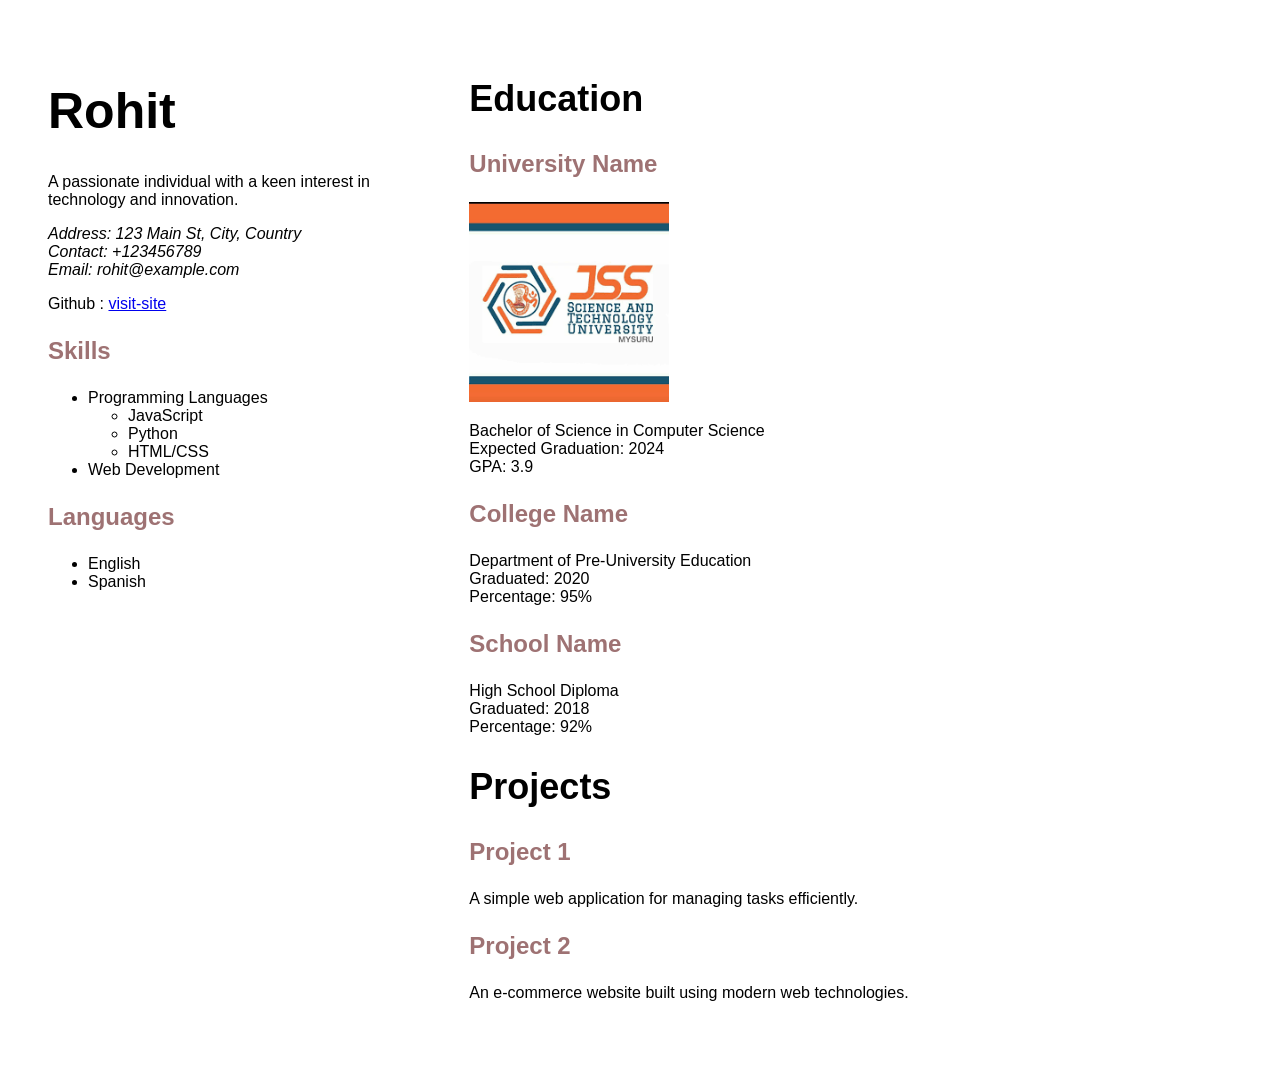
<file: 4/index.html>
<!DOCTYPE html>
<html>
<head>
    <title>Resume</title>
    <style> 
        body {
            font-family: Arial, sans-serif;
            text-align: center;
        }
        .container {
            display: inline-block;
            text-align: left;
        }
        h1 {
            font-size: 50px;
        }
        h2 {
            font-size: 36px;
        }
        h3 {
            font-size: 24px;
            color: #9E7273;
        }
        h4 {
            color: #9E7273;
        }
        img {
            width: 200px;
            height: 200px;
        }
        .full {
            width: 100%;
            margin: 20px;
            display: grid;
            grid-template-columns: 2fr 4fr;
        }
        .left {
            position: initial;
            padding: 20px;
        }
        .right {
            position: initial;
            padding: 20px;
        }
    </style>
</head>
<body>
<div class="container">
    <div class="full">
        <div class="left">
            <h1>Rohit </h1>
            <p>A passionate individual with a keen interest in technology and innovation.</p>
            <address>
                Address: 123 Main St, City, Country<br>
                Contact: +123456789<br>
                Email: rohit@example.com
            </address>
            <p>Github : <a href = "https://github.com">visit-site</a></p>
            <h3>Skills</h3>
            <ul>
                <li>Programming Languages
                    <ul>
                        <li>JavaScript</li>
                        <li>Python</li>
                        <li>HTML/CSS</li>
                    </ul>
                </li>
                <li>Web Development</li>
            </ul>
            <h3>Languages</h3>
            <ul>
                <li>English</li>
                <li>Spanish</li>
            </ul>
        </div>
        <div class="right">
            <h2>Education</h2>
            <h3>University Name</h3>
            <img src="bg.png" alt="img">
            <p>Bachelor of Science in Computer Science<br>
                Expected Graduation: 2024<br>
                GPA: 3.9</p>
            <h3>College Name</h3>
            <p>Department of Pre-University Education<br>
                Graduated: 2020<br>
                Percentage: 95%</p>
            <h3>School Name</h3>
            <p>High School Diploma<br>
                Graduated: 2018<br>
                Percentage: 92%</p>
            <h2>Projects</h2>
            <div>
                <h3>Project 1</h3>
                <p>A simple web application for managing tasks efficiently.</p>
            </div>
            <div>
                <h3>Project 2</h3>
                <p>An e-commerce website built using modern web technologies.</p>
            </div>
        </div>
    </div>
</div>
</body>
</html>
</file>
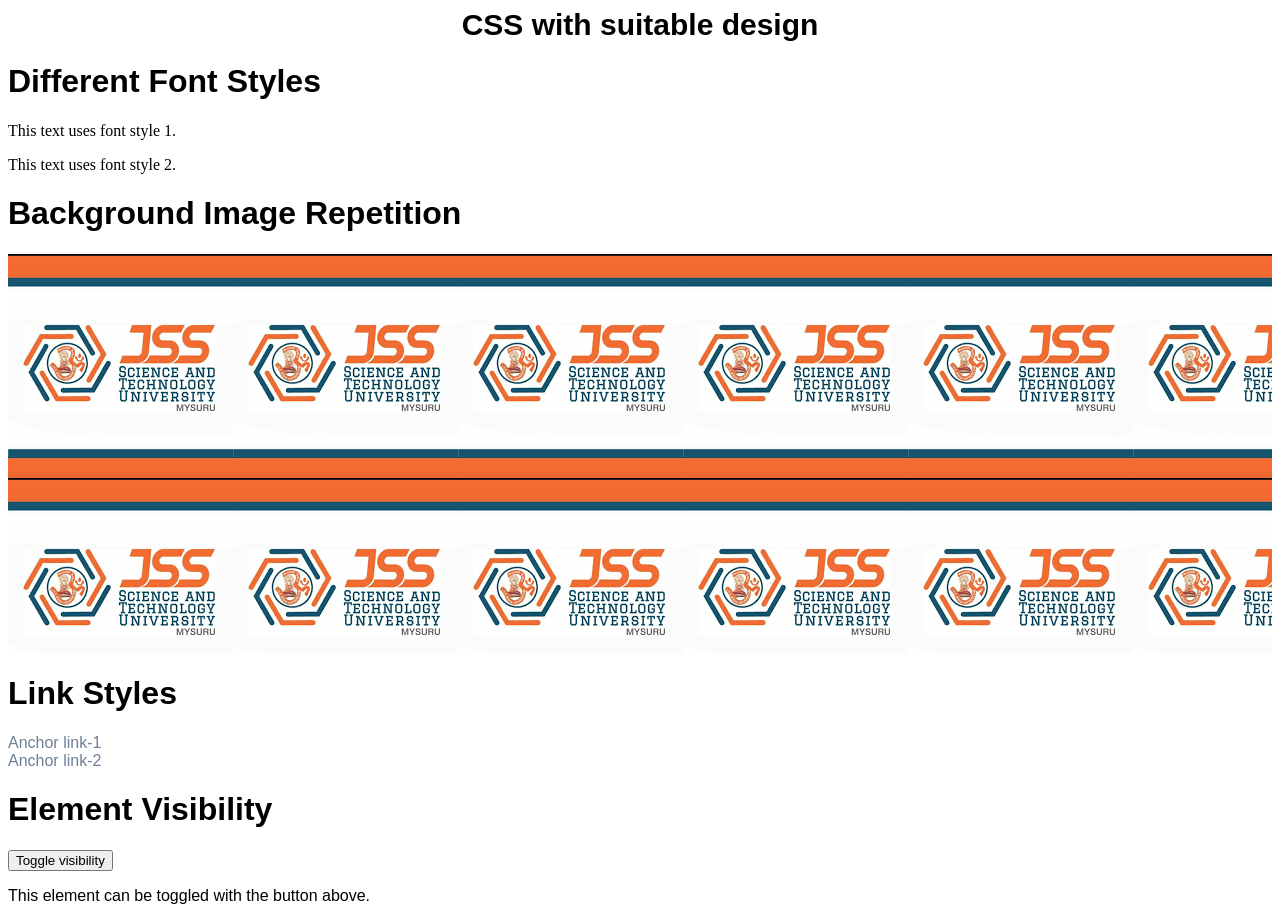
<file: 5/index.html>
<!DOCTYPE html>
<html>
  <head>
    <title>Lab-5</title>
    <link rel="stylesheet" href="styles.css">
  </head>
  <body>
    <header>CSS with suitable design</header>

    <h1>Different Font Styles</h1>
    <p class="font-style-1">This text uses font style 1.</p>
    <p class="font-style-2">This text uses font style 2.</p>
    
    <h1>Background Image Repetition</h1>
    <div class="background"></div>
    
    <h1>Link Styles</h1>
    <a href="https://leetcode.com/">Anchor link-1</a><br>
    <a href="https://leetcode.com/">Anchor link-2</a><br>
    
    <h1>Element Visibility</h1>
    <button onclick="toggleVisibility()">Toggle visibility</button>
    <p id="visibility-demo">This element can be toggled with the button above.</p>
    
    <script>
      function toggleVisibility() {
        var element = document.getElementById("visibility-demo");
        if (element.style.visibility === "hidden") {
          element.style.visibility = "visible";
        } else {
          element.style.visibility = "hidden";
        }
      }
    </script>
  </body>
</html>
</file>
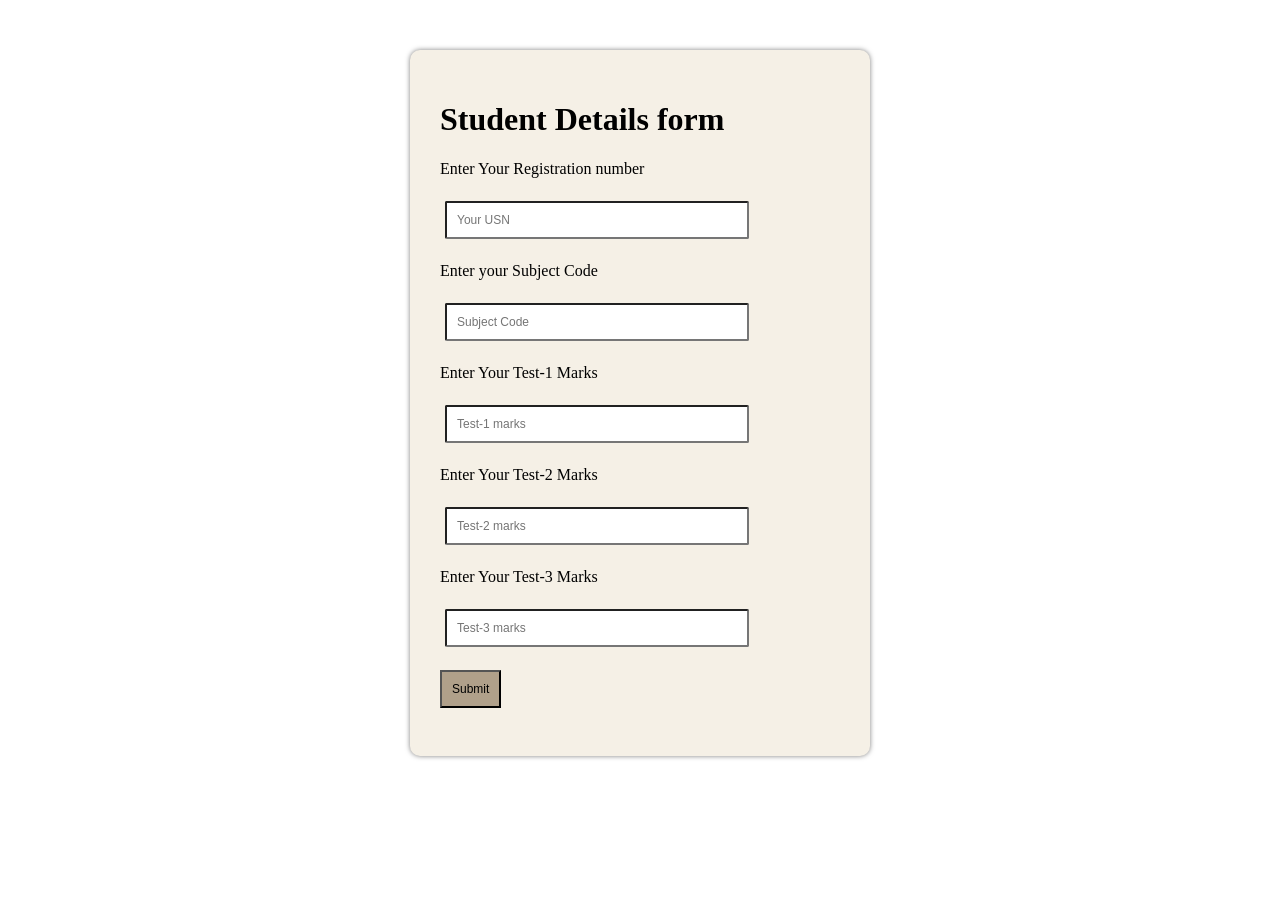
<file: 8/index.html>
<!-- Write an XHTML document which displays a form containing text elements to input register number, sub-code, marks in three tests and a button element. 
Also write Java script compute the average of two best tests on click of button and print average marks using alert. Validate all the fields using JavaScript. -->

<!DOCTYPE html PUBLIC "-//W3C//DTD XHTML 1.0 Strict//EN" "http://www.w3.org/TR/xhtml1/DTD/xhtml1-strict.dtd">
<html lang="en">
<head>
    <meta charset="UTF-8">
    <meta name="viewport" content="width=device-width, initial-scale=1.0">
    <title>XHTML Validation form</title>
    <style>
    .container {
    margin: 50px auto;
    width: 400px;
    padding: 30px;
    background-color: #F5F0E6;
    border-radius: 10px;
    box-shadow: 0 0 5px 0 rgba(0, 0, 0, 0.5);
     }


    input[type="text"]{
    font-size: 12px;
    padding: 10px;
    margin: 5px;
    border-radius: 2px;
    width: 70%;
     }

    button{
    font-size: 12px;
    background-color: #B0A08A;
    text-align: center;
    padding: 10px;
   }

    </style>
    <script src="script.js"></script>
</head>
<body>
    <div class="container">
        <form>
            <h1>Student Details form</h1>
            <label for="usn">Enter Your Registration number</label><br><br>
            <input type="text" id="usn" placeholder="Your USN"><br><br>
            <label for="code">Enter your Subject Code</label><br><br>
            <input type="text" id="code" placeholder="Subject Code"><br><br>
            <label for="marks-1">Enter Your Test-1 Marks</label><br><br>
            <input type="text" id="marks1" placeholder="Test-1 marks"><br><br>
            <label for="marks-2">Enter Your Test-2 Marks</label><br><br>
            <input type="text" id="marks2" placeholder="Test-2 marks"><br><br>
            <label for="marks-3">Enter Your Test-3 Marks</label><br><br>
            <input type="text" id="marks3" placeholder="Test-3 marks"><br><br>

            <button onclick="validate()">Submit</button><br><br>
            
        </form>
    </div>
</body>
</html>
</file>
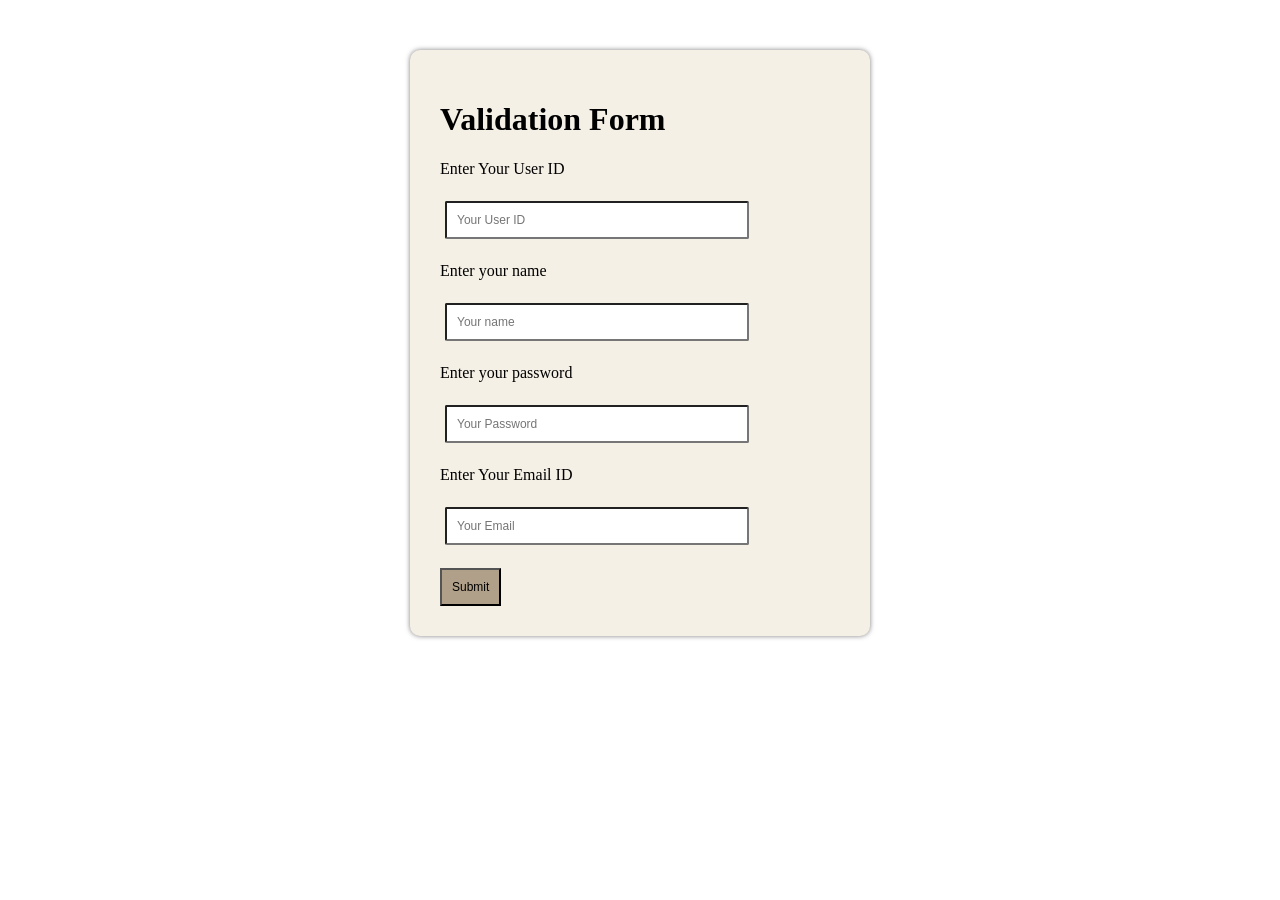
<file: 9/index.html>
<!-- Develop an XHTML document and Java script to validate the following fields in a registration page:
i. User ID (must be of length 5 to 12)
iii.
ii.Name (only alphabets and the length should not be less than 15 characters)
iii.Password (must be eight characters including one uppercase letter, one special character and alphanumeric characters)
iv. E-mail (should not contain invalid addresses) -->

<!DOCTYPE html PUBLIC "-//W3C//DTD XHTML 1.0 Strict//EN" "http://www.w3.org/TR/xhtml1/DTD/xhtml1-strict.dtd">
<html lang="en">
<head>
    <meta charset="UTF-8">
    <meta name="viewport" content="width=device-width, initial-scale=1.0">
    <title>XHTML validation form</title>
    <style>
        .container {
    margin: 50px auto;
    width: 400px;
    padding: 30px;
    background-color: #F5F0E6;
    border-radius: 10px;
    box-shadow: 0 0 5px 0 rgba(0, 0, 0, 0.5);
     }


    input{
    font-size: 12px;
    padding: 10px;
    margin: 5px;
    border-radius: 2px;
    width: 70%;
     }

    button{
    font-size: 12px;
    background-color: #B0A08A;
    text-align: center;
    padding: 10px;
     }

    </style>
    <script src="script.js"></script>
</head>
<body>
    <div class="container">
        <form>
            <h1>Validation Form</h1>
            <label for="user">Enter Your User ID</label><br><br>
             <input type="text" id="user" placeholder="Your User ID"><br><br>
             <label for="name">Enter your name</label><br><br>
             <input type="text" id="name" placeholder="Your name"><br><br>
             <label for="password">Enter your password</label><br><br>
             <input type="password" id="password" placeholder="Your Password"><br><br>
             <label for="email">Enter Your Email ID</label><br><br>
             <input type="email" id="email" placeholder="Your Email"><br><br>
             
             <button onclick="validate()">Submit</button>
        </form>
    </div>
</body>
</html>
</file>
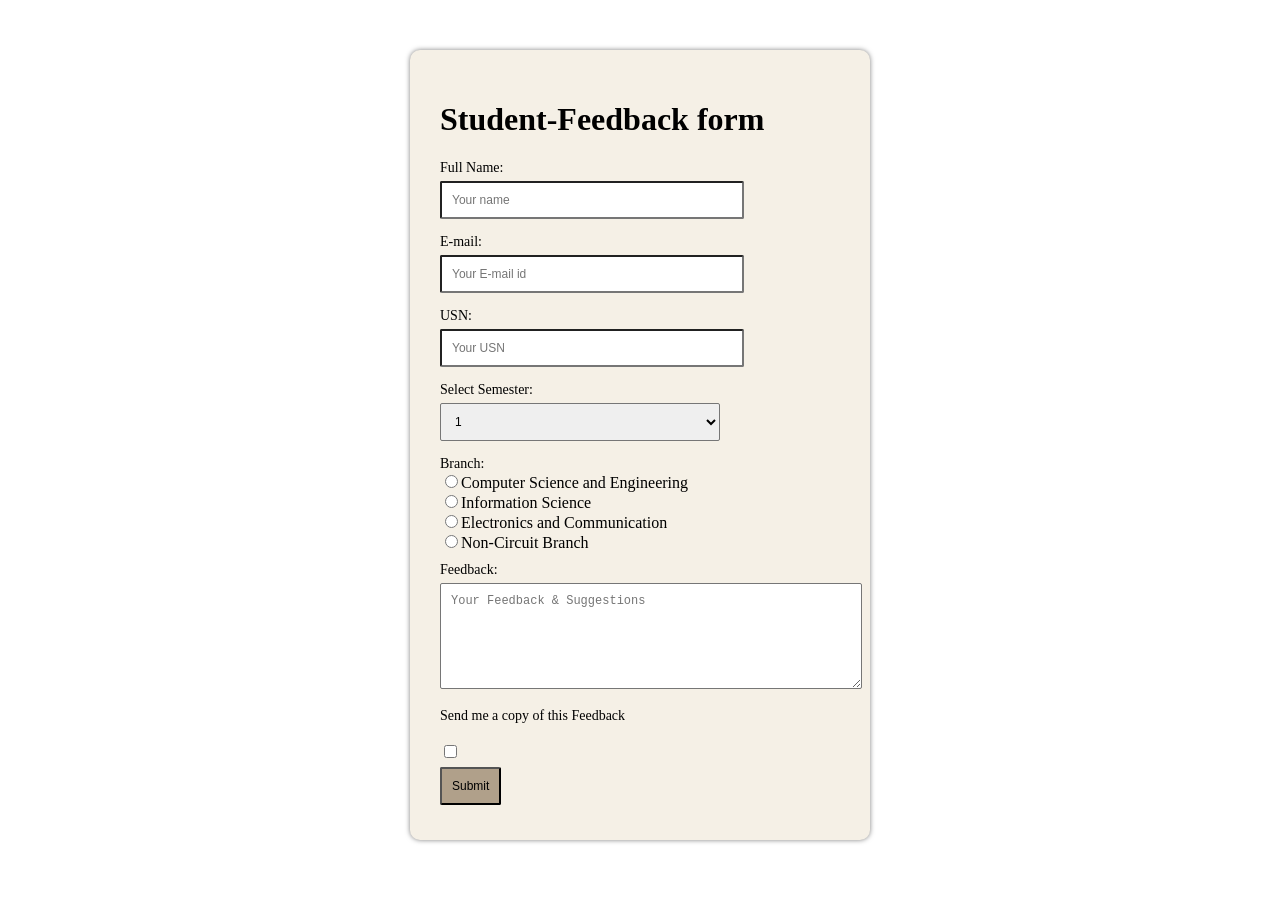
<file: 2/2a/index.html>
<!DOCTYPE html>
<html>
<head>
    <title>Student-Feedback</title>
    <link rel="stylesheet" href="styles.css" />
</head>
<body>
    <div class="container">
        <h1>Student-Feedback form</h1>
        <form>
            <label for="fname">Full Name:</label>
            <input type="text" id="fname" name="fullname" placeholder="Your name">
            <label for="email">E-mail:</label>
            <input type="email" id="email" name="emailid" placeholder="Your E-mail id">
            <label for="usn">USN:</label>
            <input type="text" id="usn" name="USN" placeholder="Your USN">
            <label for="sem">Select Semester:</label>
            <select name="sem">
                <option value="1" selected>1</option>
                <option value="2">2</option>
                <option value="3">3</option>
                <option value="4">4</option>
                <option value="5">5</option>
                <option value="6">6</option>
                <option value="7">7</option>
                <option value="8">8</option>
            </select>
            <label>Branch:</label>
            <input type="radio" name="branch" value="CS">Computer Science and Engineering<br>
            <input type="radio" name="branch" value="IS">Information Science<br>
            <input type="radio" name="branch" value="EC">Electronics and Communication<br>
            <input type="radio" name="branch" value="NCB">Non-Circuit Branch<br>
            <label for="feedback">Feedback:</label>
            <textarea rows="6" cols="50" name="feedback" placeholder="Your Feedback & Suggestions"></textarea>
            <label for="req">Send me a copy of this Feedback</label><br>
            <input type="checkbox" name="req" id="req"><br>
            <input type="submit" value="Submit">
        </form>
    </div>
</body>
<footer>
    <marquee direction="left">&copy; JSS Science and Technology University</marquee>
</footer>
</html>
</file>
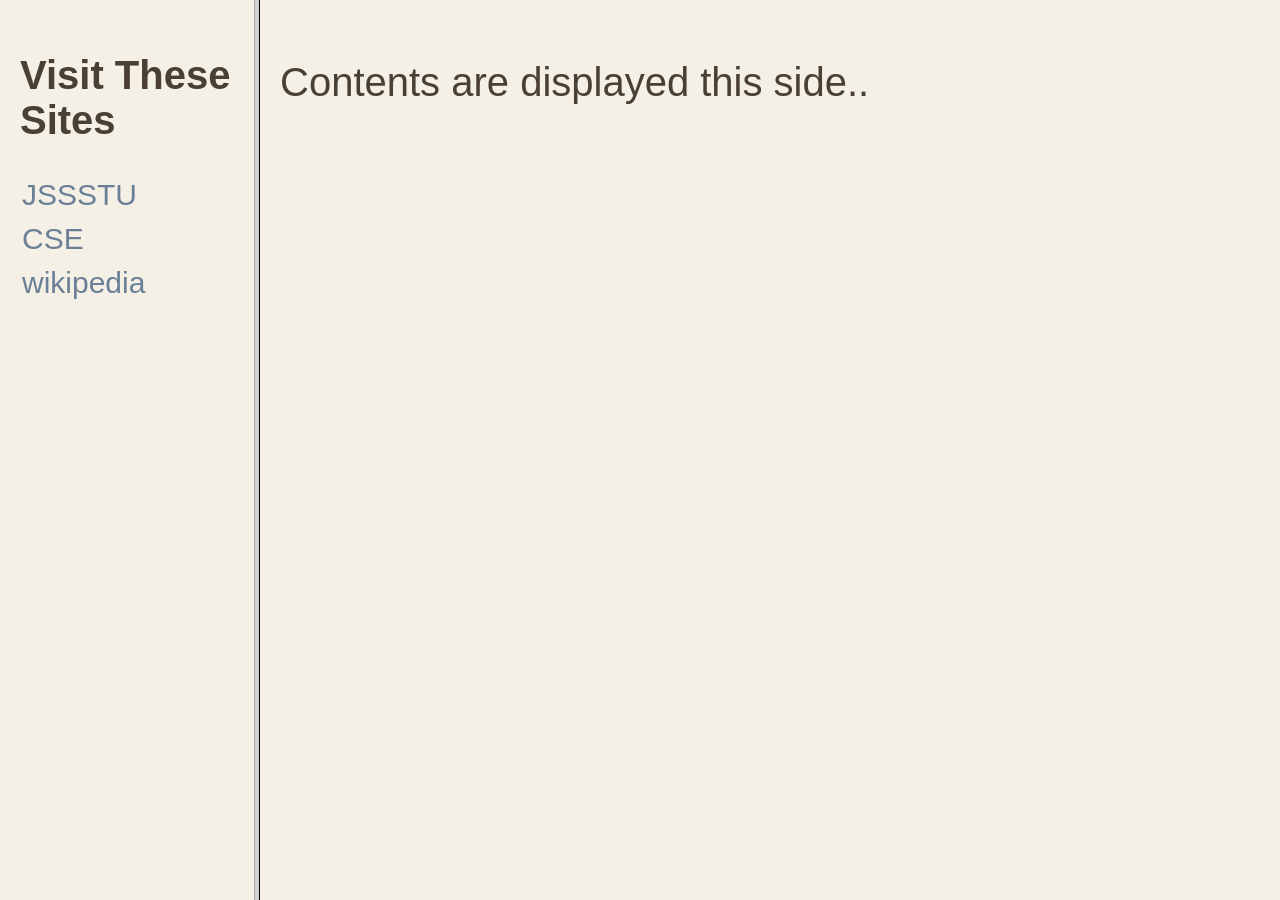
<file: 2/2b/index.html>
<!DOCTYPE html>
<html lang="en">
<head>
  <title>Frames-Navigation</title>
</head>
    <frameset cols="20%,80%">
        <frame src="left.html" name="left">
        <frame src="right.html" name="right">
    </frameset>
    <noframes>
      <body>
        Your Browser is not compatible
      </body>
    </noframes>
</html>
</file>
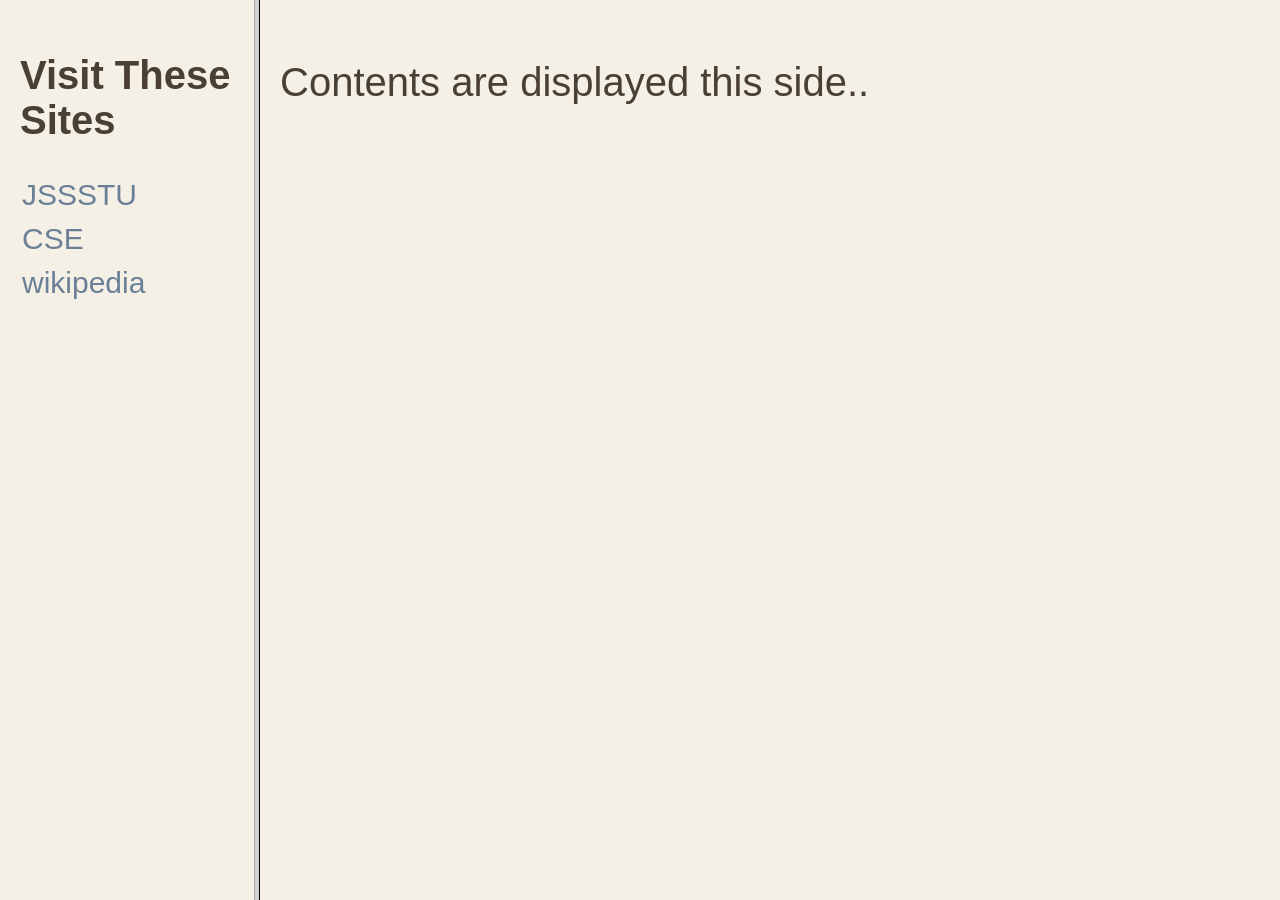
<file: 3/3a/index.html>
<!DOCTYPE html>
<html lang="en">
<head>
  <title>Frames-Navigation</title>
  <style>
    body {
      font-family: Arial, sans-serif;
      background-color: #FDFBF7;
      margin: 0;
      padding: 0;
    }
  </style>
</head>
    <frameset cols="20%,80%">
        <frame src="left.html" name="left">
        <frame src="right.html" name="right">
    </frameset>
    <noframes>
      <body>
        Your Browser is not compatible
      </body>
    </noframes>
</html>
</file>
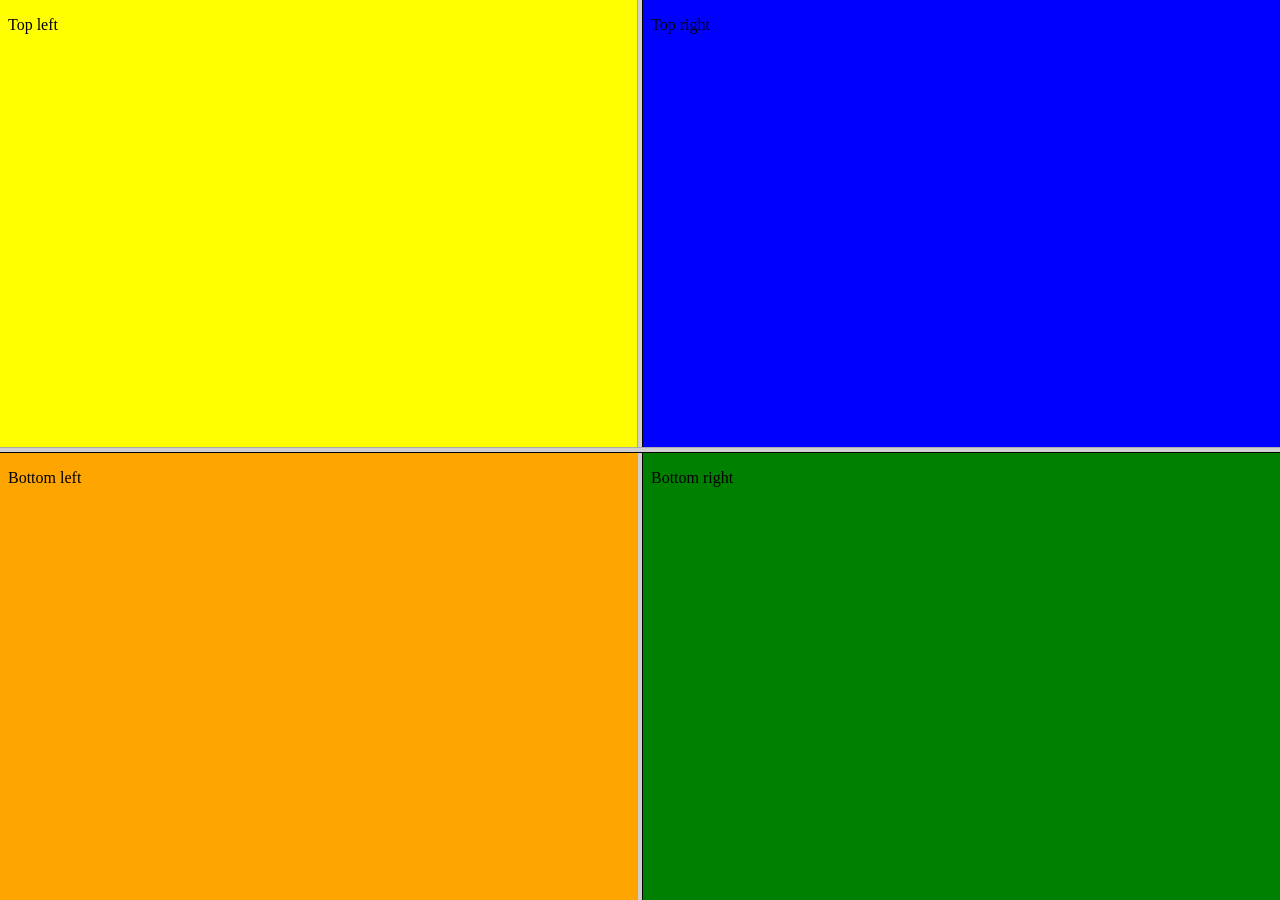
<file: 3/3b/index.html>
<!DOCTYPE html>
<html lang="en">
<head>
  <title>Navigation</title>
</head>
<frameset rows="50%,50%">  
    <frameset cols="50%,50%">
        <frame src="top-left.html" name="1">
        <frame src="top-right.html" name="2">
    </frameset>
    <frameset cols="50%,50%">
        <frame src="bottom-left.html" name="3">
        <frame src="bottom-right.html" name="4">
    </frameset>
</frameset>
<noframes>
  <body>
    Your browser is not compatible.
  </body>
</noframes>
</html>
</file>
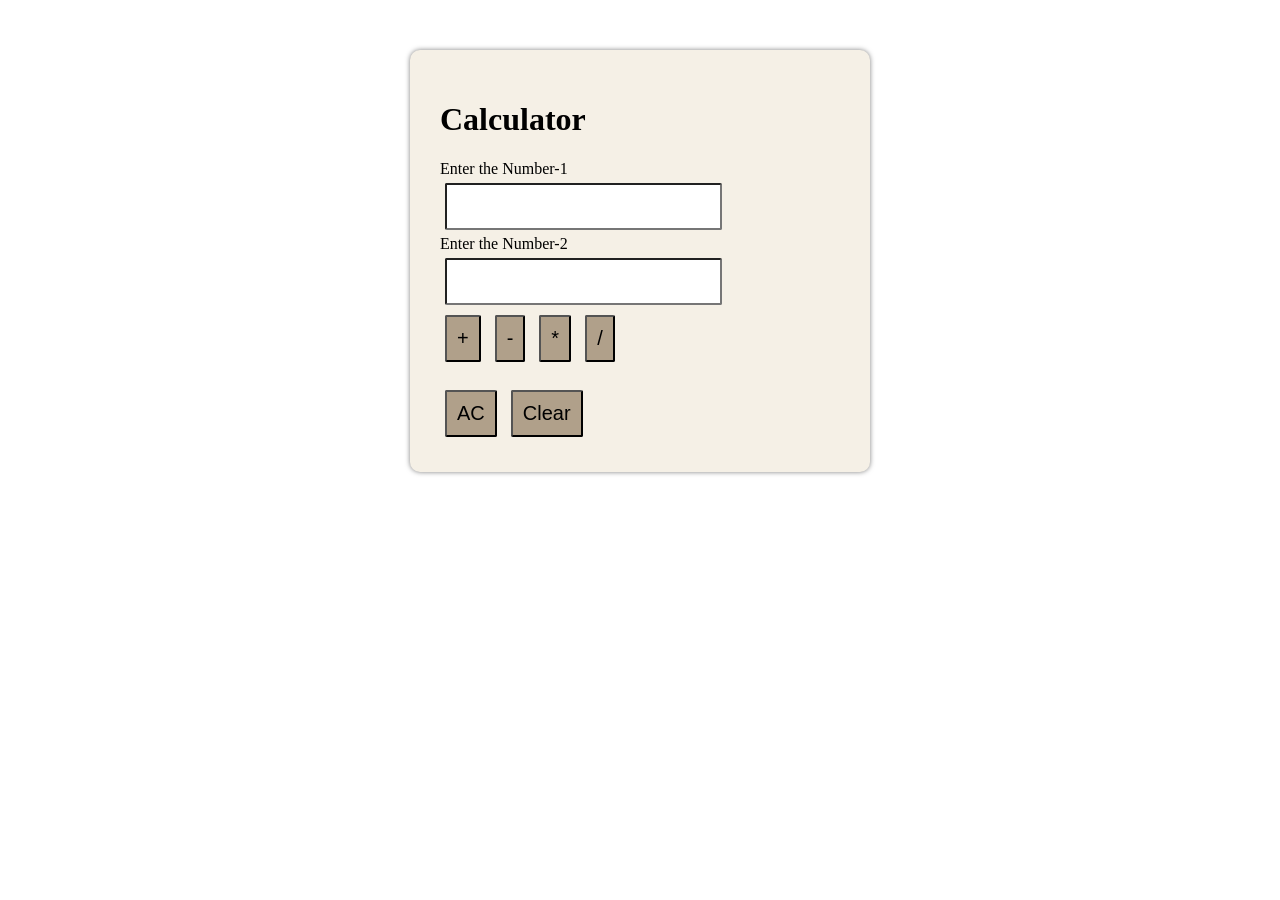
<file: 7/7a/index.html>
<!DOCTYPE html>
<html lang="en">
<head>
    <meta charset="UTF-8">
    <meta name="viewport" content="width=device-width, initial-scale=1.0">
    <title>Calculator</title>
    <link rel="stylesheet" href="styles.css">
    <script src="script.js"></script>
</head>
<body>
    
    <div class="container">
        <h1>Calculator</h1>
        <label for="input1">Enter the Number-1</label>
        <input type="text" id="input1">
        <br>
        <label for="input2">Enter the Number-2</label>
        <input type="text" id="input2">
        <br>

        <button onclick="add()">+</button>
        <button onclick="sub()">-</button>
        <button onclick="mul()">*</button>
        <button onclick="div()">/</button>
        <br>
        <div id="result" style="font-size: 20px;"></div>
        <br>
        <button onclick="AC()">AC</button>
        <button onclick="clearValues()">Clear</button>

    </div>
</body>
</html>
</file>
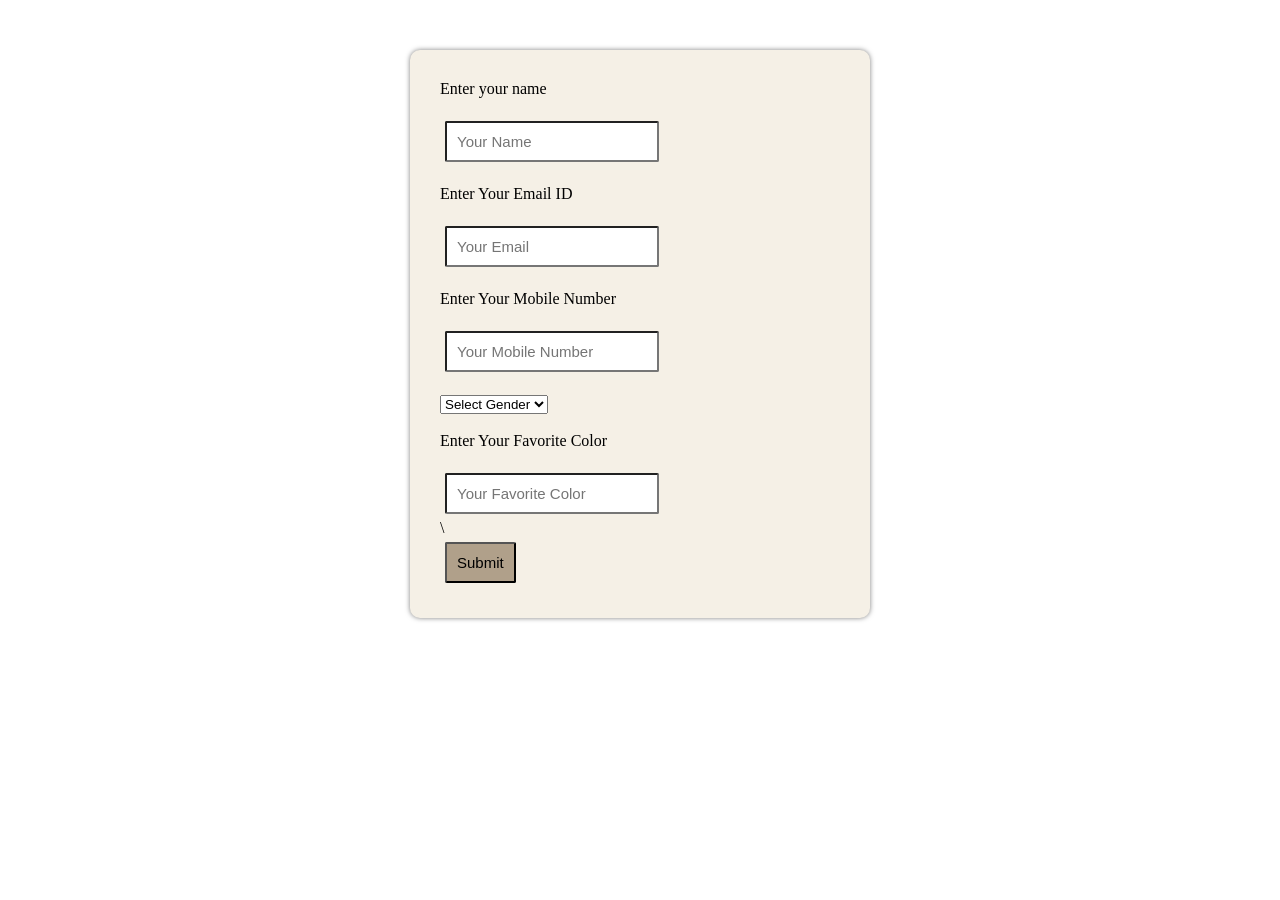
<file: 7/7b/index.html>
<!DOCTYPE html>
<html lang="en">
<head>
    <meta charset="UTF-8">
    <meta name="viewport" content="width=device-width, initial-scale=1.0">
    <title>Validate Form</title>
    <style>
      
    .container {
    margin: 50px auto;
    width: 400px;
    padding: 30px;
    background-color: #F5F0E6;
    border-radius: 10px;
    box-shadow: 0 0 5px 0 rgba(0, 0, 0, 0.5);
   }

    input[type="text"],button {
    font-size: 15px;
    padding: 10px;
    margin: 5px;
    border-radius: 2px;
  }

button{
    font-size: 15px;
    background-color: #B0A08A;
    text-align: center;
    padding: 10px;
}
    </style>

<script src="script.js"></script>
</head>
<body>
    <div class="container">
        <form>
            <label for="name">Enter your name</label><br><br>
            <input type="text" id="name" placeholder="Your Name"><br><br>
            <label for="email"> Enter Your Email ID</label><br><br>
            <input type="text" id="email" placeholder="Your Email"><br><br>
            <label for="mobile">Enter Your Mobile Number</label><br><br>
            <input type="text" id="mobile" placeholder="Your Mobile Number"><br><br>
            <select id="gender"><br><br>
                <option value="">Select Gender</option>
                <option value="male">Male</option>
                <option value="female">Female</option>
              </select><br><br>
              <label for="color">Enter Your Favorite Color</label><br><br>
              <input type="text" id="color" placeholder="Your Favorite Color"><br>\<br>
              <button onclick="validate()">Submit</button>
        </form>
    </div>
</body>
</html>
</file>
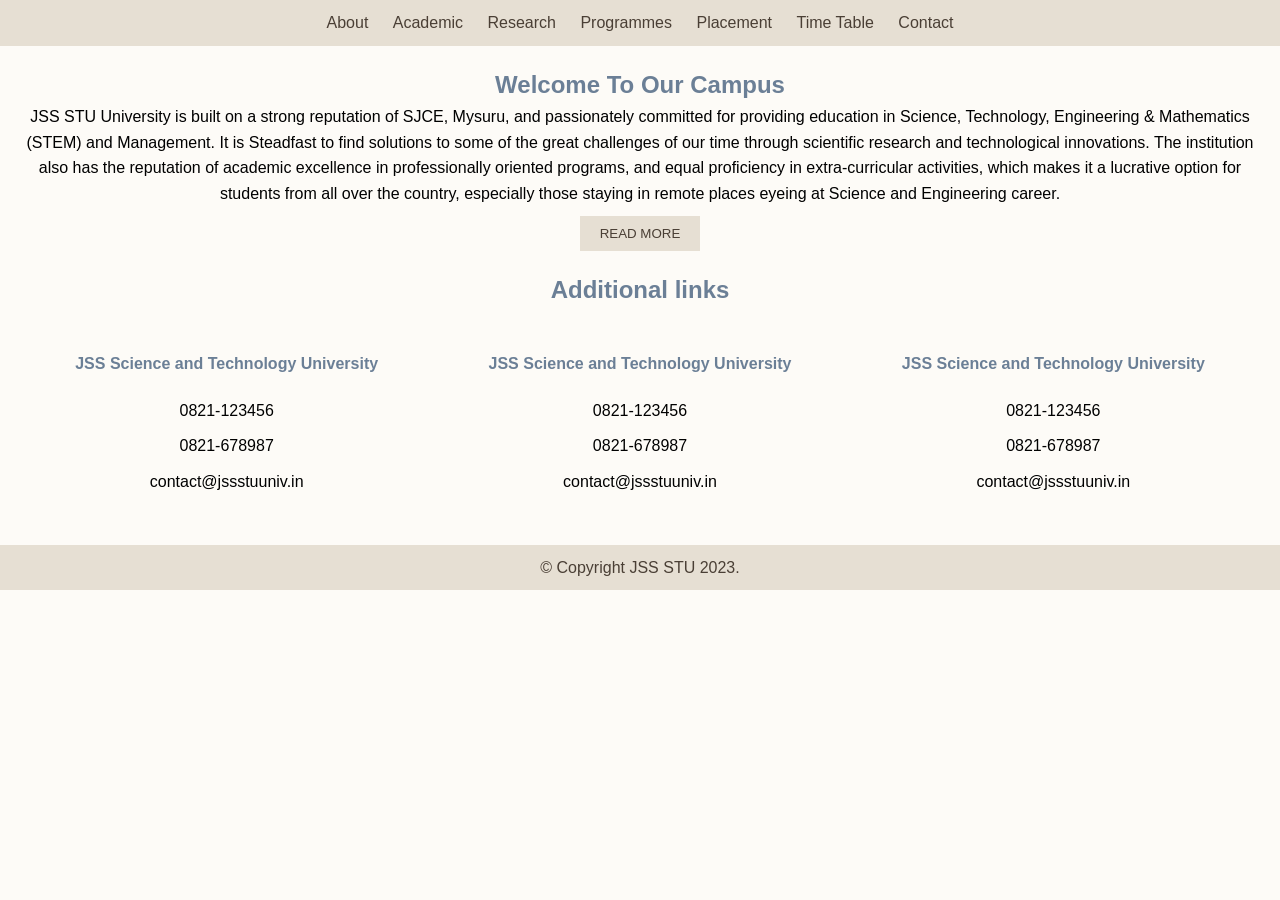
<file: 6/6a.html>
<!DOCTYPE html>
<html>
<head>
    <title>JSSSTU</title>
    <style>
      
body, h1, h2, h3, p, ul, li {
    margin: 0;
    padding: 0;
}


body {
    font-family: Arial, sans-serif;
    line-height: 1.6;
    background-color: #FDFBF7;
}

.container {
    max-width: 960px;
    margin: 0 auto;
    padding: 20px;
}

nav {
    background-color: #E6DFD3;
    color: #4A3F35;
    text-align: center; 
    padding: 10px;
}

nav a {
    color: #4A3F35;
    text-decoration: none;
    padding: 10px;
}

nav a:hover {
    background-color: #D4C4B7;
}

main {
    padding: 20px;
    text-align: center; 
}

section {
    margin-bottom: 20px;
}

h1, h2, h3, h4 {
    color: #6B7F96;
    font-weight: bold;
}

p {
    margin-bottom: 10px;
}

button {
    background-color: #E6DFD3;
    color: #4A3F35;
    border: none;
    padding: 10px 20px;
    cursor: pointer;
}

button:hover {
    background-color: #D4C4B7;
}

footer {
    background-color: #E6DFD3;
    color: #4A3F35;
    text-align: center;
    padding: 10px;
}


#links {
    display: flex;
    justify-content: space-around; 
}

#links div {
    flex: 1; 
    margin: 0 10px; 
    text-align: center; 
}

    </style>
</head>
<body>
    <nav>
        <div>
            <a href="#about">About</a>
            <a href="#">Academic</a>
            <a href="#">Research</a>
            <a href="#">Programmes</a>
            <a href="#">Placement</a>
            <a href="#">Time Table</a>
            <a href="#links">Contact</a>
        </div>
    </nav>
    <main>
        <section id="about">
            <h1>Welcome To Our Campus</h1>
            <p>
                JSS STU University is built on a strong reputation of SJCE, Mysuru, and passionately committed for providing education in Science, Technology, Engineering & Mathematics (STEM) and Management. It is Steadfast to find solutions to some of the great challenges of our time through scientific research and technological innovations. The institution also has the reputation of academic excellence in professionally oriented programs, and equal proficiency in extra-curricular activities, which makes it a lucrative option for students from all over the country, especially those staying in remote places eyeing at Science and Engineering career.
            </p>
            <button>READ MORE</button>
        </section>
        <section id="title">
            <h2>Additional links</h2>
        </section>
        <section id="links">
            <div>
                <h4>JSS Science and Technology University</h4>
                <p>0821-123456</p>
                <p>0821-678987</p>
                <p>contact@jssstuuniv.in</p>
            </div>
            <div>
                <h4>JSS Science and Technology University</h4>
                <p>0821-123456</p>
                <p>0821-678987</p>
                <p>contact@jssstuuniv.in</p>
            </div>
            <div>
                <h4>JSS Science and Technology University</h4>
                <p>0821-123456</p>
                <p>0821-678987</p>
                <p>contact@jssstuuniv.in</p>
            </div>
        </section>
    </main>
    <footer>
        © Copyright JSS STU 2023.
    </footer>
</body>
</html>
</file>
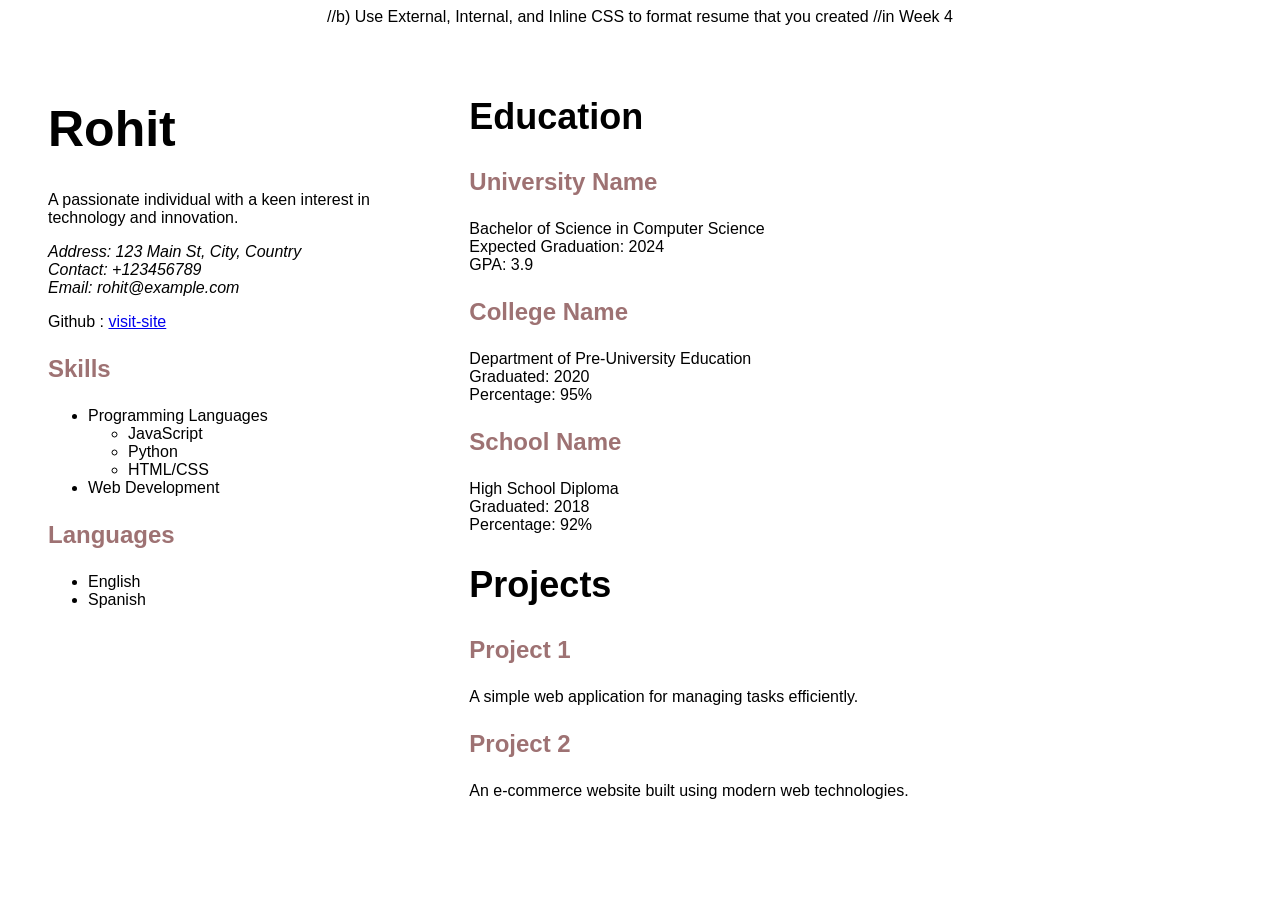
<file: 6/6b.html>
//b) Use External, Internal, and Inline CSS to format resume that you created 
//in Week 4


<!DOCTYPE html>

<html>

<head>

    <title>Resume</title>

    <style> 

        body {

            font-family: Arial, sans-serif;

            text-align: center;

        }

        .container {

            display: inline-block;

            text-align: left;

        }

        h1 {

            font-size: 50px;

        }

        h2 {

            font-size: 36px;

        }

        h3 {

            font-size: 24px;

            color: #9E7273;

        }

        h4 {

            color: #9E7273;

        }

        img {

            border-radius: 50%;

        }

        .full {

            width: 100%;

            margin: 20px;

            display: grid;

            grid-template-columns: 2fr 4fr;

        }

        .left {

            position: initial;

            padding: 20px;

        }

        .right {

            position: initial;

            padding: 20px;

        }

    </style>

</head>

<body>

<div class="container">

    <div class="full">

        <div class="left">

            <h1>Rohit </h1>

            <p>A passionate individual with a keen interest in technology and innovation.</p>

            <address>

                Address: 123 Main St, City, Country<br>

                Contact: +123456789<br>

                Email: rohit@example.com

            </address>

            <p>Github : <a href = "https://github.com/saadhussain01306">visit-site</a></p>

            <h3>Skills</h3>

            <ul>

                <li>Programming Languages

                    <ul>

                        <li>JavaScript</li>

                        <li>Python</li>

                        <li>HTML/CSS</li>

                    </ul>

                </li>

                <li>Web Development</li>

            </ul>

            <h3>Languages</h3>

            <ul>

                <li>English</li>

                <li>Spanish</li>

            </ul>

        </div>

        <div class="right">

            <h2>Education</h2>

            <h3>University Name</h3>

            <p>Bachelor of Science in Computer Science<br>

                Expected Graduation: 2024<br>

                GPA: 3.9</p>

            <h3>College Name</h3>

            <p>Department of Pre-University Education<br>

                Graduated: 2020<br>

                Percentage: 95%</p>

            <h3>School Name</h3>

            <p>High School Diploma<br>

                Graduated: 2018<br>

                Percentage: 92%</p>

            <h2>Projects</h2>

            <div>

                <h3>Project 1</h3>

                <p>A simple web application for managing tasks efficiently.</p>

            </div>

            <div>

                <h3>Project 2</h3>

                <p>An e-commerce website built using modern web technologies.</p>

            </div>

        </div>

    </div>

</div>

</body>

</html>
</file>
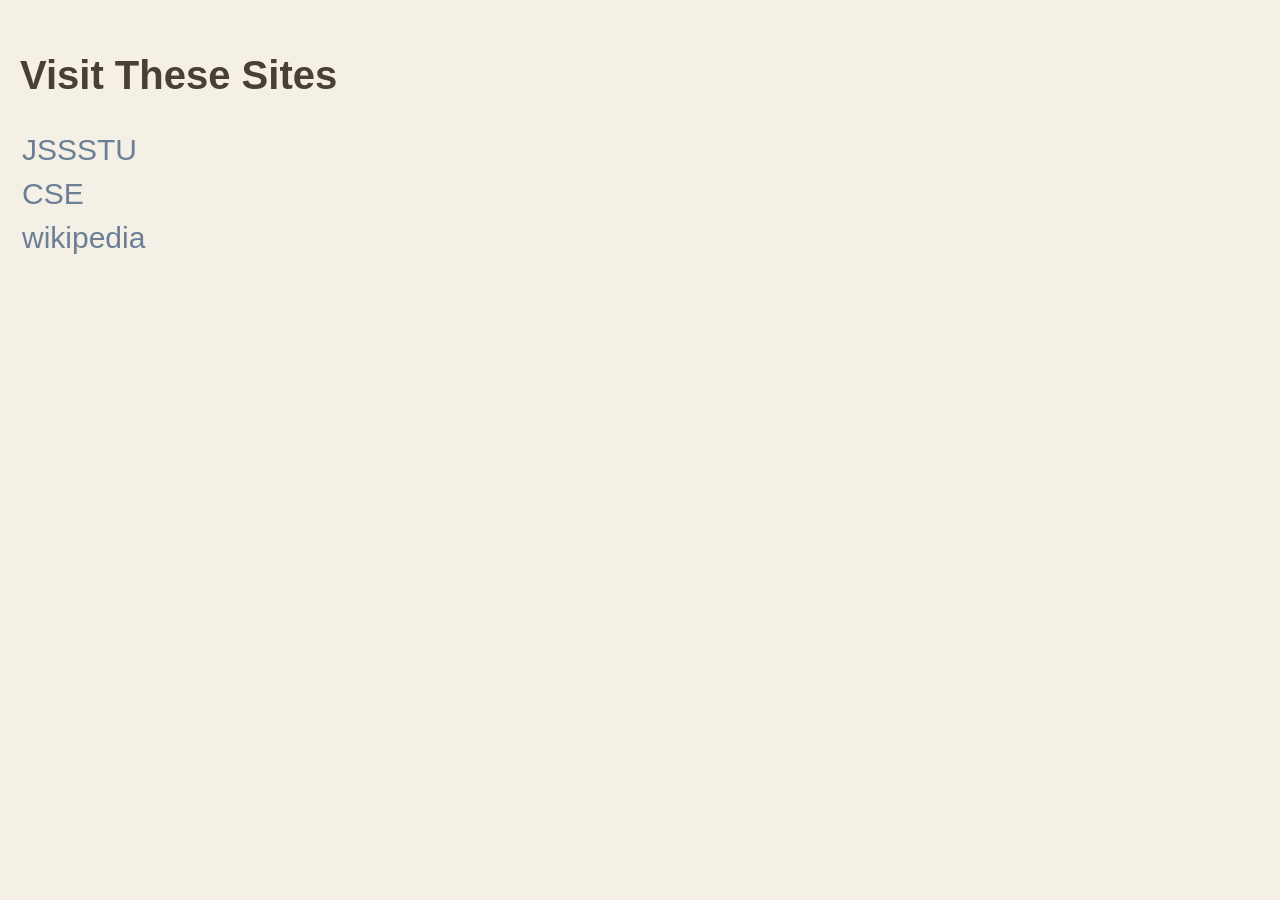
<file: 2/2b/left.html>
<!DOCTYPE html>
<html lang="en">
  <head>
    <title>Links</title>
    <style>
      body {
        font-family: Arial, sans-serif;
        background-color: #F5F0E6;
        margin: 0;
        padding: 20px;
      }
      h2 {
        color: #4A3F35;
        font-size: 40px;
      }
      ul {
        list-style-type: none;
        padding: 2px;
      }
      li {
        margin-bottom: 10px;
        font-size: 30px;
      }
      a {
        text-decoration: none;
        color: #6B7F96;
      }
    </style>
  </head>
  <body>
    <h2>Visit These Sites</h2>
    <ul>
      <li>
        <a href="https://jssstuniv.in/#/" target="right">JSSSTU</a>
      </li>
      <li>
        <a href="https://en.wikipedia.org/wiki/Computer_science" target="right">CSE</a>
      </li>
      <li>
        <a href="https://en.wikipedia.org/" target="right">wikipedia</a>
      </li>
    </ul>
  </body>
</html>
</file>
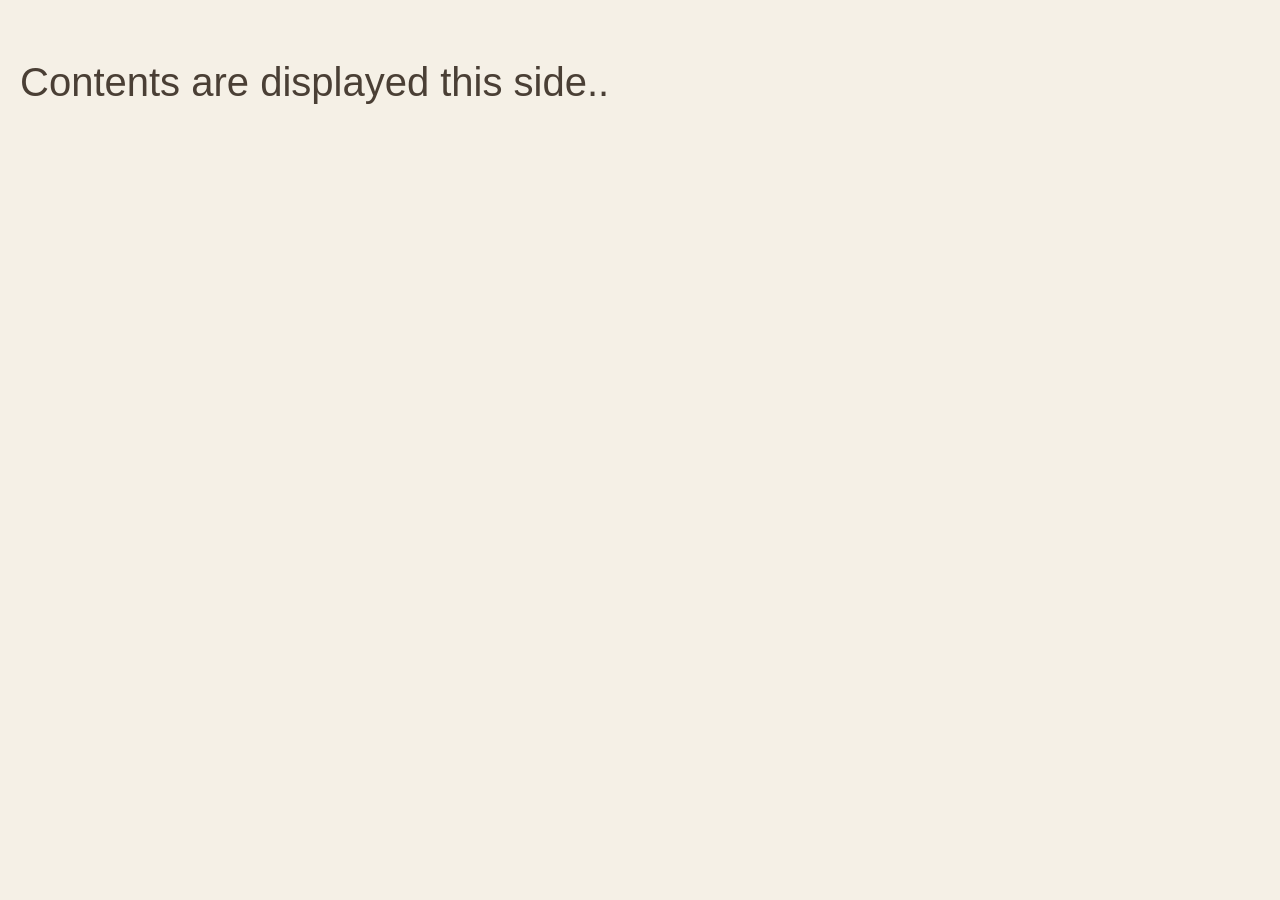
<file: 2/2b/right.html>
<!DOCTYPE html>
<html lang="en">
  <head>
    <title>Contents</title>
    <style>
      body {
        font-family: Arial, sans-serif;
        background-color: #F5F0E6;
        margin: 0;
        padding: 20px;
      }
      p {
        color: #4A3F35;
        font-size: 40px;
      }
    </style>
  </head>
  <body>
    <p>Contents are displayed this side..</p>
  </body>
</html>
</file>
<file: 5/styles.css>
header {
    text-align: center;
    font-size: 30px;
    font-weight: bold;
}

body {
    font-family: Arial;
}

.font-style-1 {
    font-family: Verdana;
}

.font-style-2 {
    font-family: 'Times New Roman';
}

.background {
    background-image: url('bg.png');
    width: 100%;
    height: 400px;
    background-repeat: repeat;
}

a:link {
    color: #6B7F96;
    text-decoration: none;
}

a:visited {
    color: #9E7273;
    text-decoration: none;
}

a:hover {
    color: #C07C66;
    text-decoration: underline;
}

a:active {
    color: #768772;
    text-decoration: underline;
}
</file>
<file: 2/2a/styles.css>
.container {
    margin: 50px auto;
    width: 400px;
    padding: 30px;
    background-color: #F5F0E6;
    border-radius: 10px;
    box-shadow: 0 0 5px 0 rgba(0, 0, 0, 0.5);
}

input[type="text"], input[type="email"], input[type="submit"], textarea, select {
    font-size: 12px;
    padding: 10px;
    margin: 5px 0;
    border-radius: 2px;
    width: 70%;
}

input[type="submit"] {
    font-size: 12px;
    background-color: #B0A08A;
    text-align: center;
    padding: 10px;
    width: auto;
}

label {
    font-size: 14px;
    margin-top: 10px;
    display: block;
}

textarea {
    width: 100%;
}

marquee {
    display: block;
    text-align: center;
    margin-top: 20px;
    font-size: 14px;
}
</file>
<file: 7/7a/styles.css>
.container {
    margin: 50px auto;
    width: 400px;
    padding: 30px;
    background-color: #F5F0E6;
    border-radius: 10px;
    box-shadow: 0 0 5px 0 rgba(0, 0, 0, 0.5);
}

input[type="text"],button {
    font-size: 20px;
    padding: 10px;
    margin: 5px;
    border-radius: 2px;
}

button{
    font-size: 20px;
    background-color: #B0A08A;
    text-align: center;
    padding: 10px;
}
</file>
